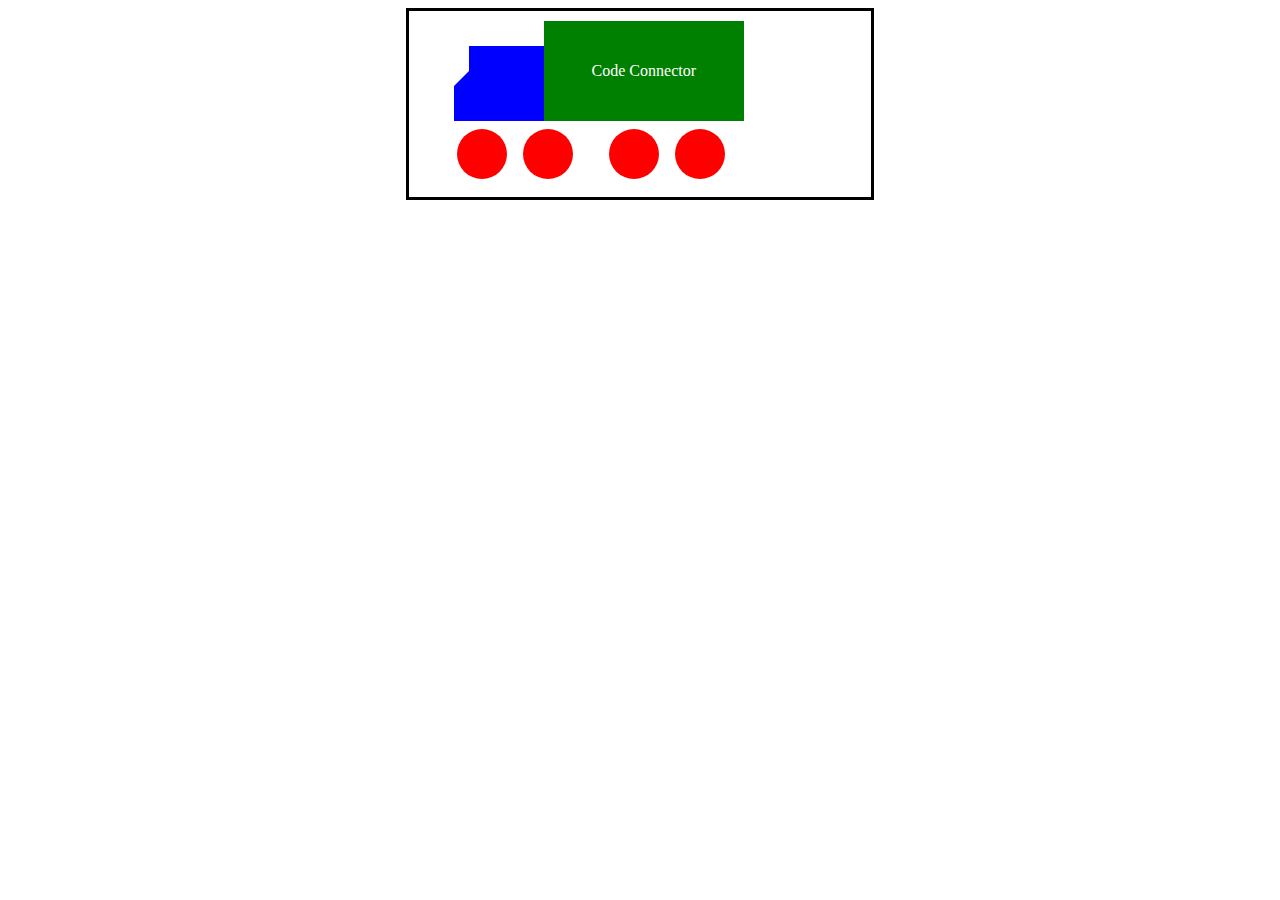
<file: longHauler/index.html>
<!DOCTYPE html>
<html lang="en">
<head>
    <meta charset="UTF-8">
    <meta name="viewport" content="width=device-width, initial-scale=1.0">
    <title>CC Long Hauler</title>
    <link rel="stylesheet" href="styles.css">
</head>
<body>
    <div class=longHauler>
        <div class='truck'>
          <div class='engine'></div>
          <div class="front"></div>
          <div class="back">Code Connector</div>
        </div>
        <div class='wheels'>
          <div class='frontW'>
            <div class='wheel'></div>
            <div class='wheel'></div>
          </div>
          <div class='backW'>
            <div class='wheel'></div>
            <div class='wheel'></div>
          </div>
        </div>
      </div>
</body>
</html>
</file>
<file: longHauler/styles.css>
.longHauler {
    margin: auto;
    width: 35%;
    padding: 10px;
    border: 3px solid;
  }
  .truck {
    display: flex;
  }
  .engine {
    height: 35px;
    width: 35px;
    margin-top: 50px;
    border-bottom: 0 solid transparent;
    border-right: 15px solid blue;
    border-top: 15px solid transparent;
  }
  .front {
    background-color: blue;
    height: 75px;
    width: 75px;
    margin-top: 25px;
  }
  .back {
    display: flex;
    background-color: green;
    color: white;
    justify-content: center;
    align-items: center;
    height: 100px;
    width: 200px;
  }
  .wheels {
    display: flex;
    margin: 0 20px;
  }
  .wheel {
    background-color: red;
    border-radius: 50%;
    height: 50px;
    width: 50px;
    margin: 8px;
  }
  .frontW,
  .backW {
    display: flex;
    margin: 0 10px;
  }
</file>
